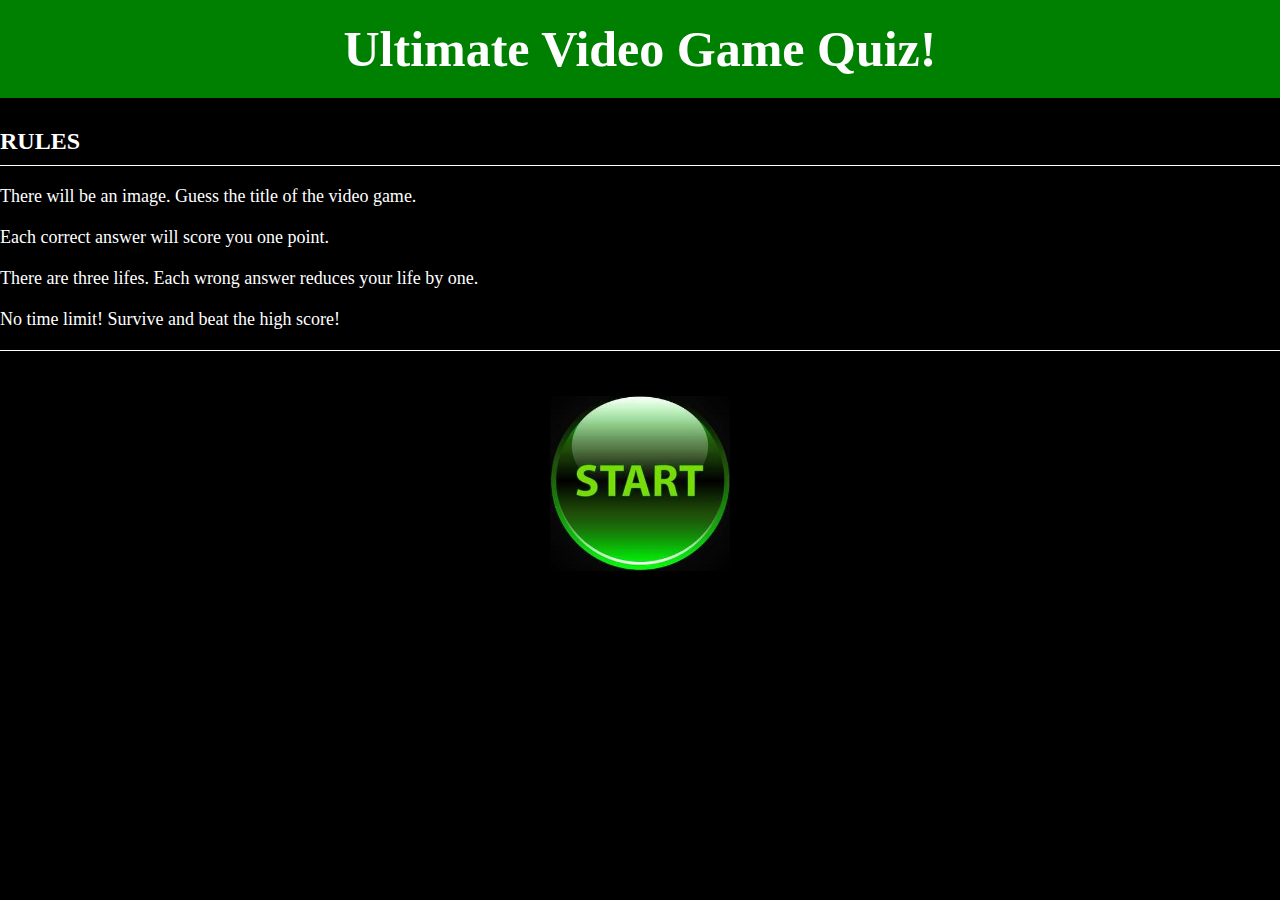
<file: index.html>
<!DOCTYPE html>
<html>
<head>
	<link rel="stylesheet" href="https://stackpath.bootstrapcdn.com/bootstrap/4.1.3/css/bootstrap.min.css" integrity="sha384-MCw98/SFnGE8fJT3GXwEOngsV7Zt27NXFoaoApmYm81iuXoPkFOJwJ8ERdknLPMO" crossorigin="anonymous">
	<link href="css/index.css" rel="stylesheet" type="text/css">
	<title>Ultimate Video Game Quiz!</title>
</head>
<body>
	<h1>Ultimate Video Game Quiz!</h1>
	<div class="container">
		<div class="row justify-content-center">
			<div class="col-lg-6 col-md-10 col-sm-12 text-center" id="rules_col">
				<h2 id="rules_title">RULES</h2>
				<div class="rules">There will be an image. Guess the title of the video game.</div>
				<div class="rules">Each correct answer will score you one point.</div>
				<div class="rules">There are three lifes. Each wrong answer reduces your life by one.</div>
				<div class="rules">No time limit! Survive and beat the high score!</div>
			</div>
		</div>
	</div>
	
	<div class="container">
		<div class="row justify-content-center">
			<div class="col-md-3">
				<a href="game.html">
					<img src="images/start_button.jpg">		
				</a>
			</div>
		</div>
	</div>
	
</body>
</html>
</file>
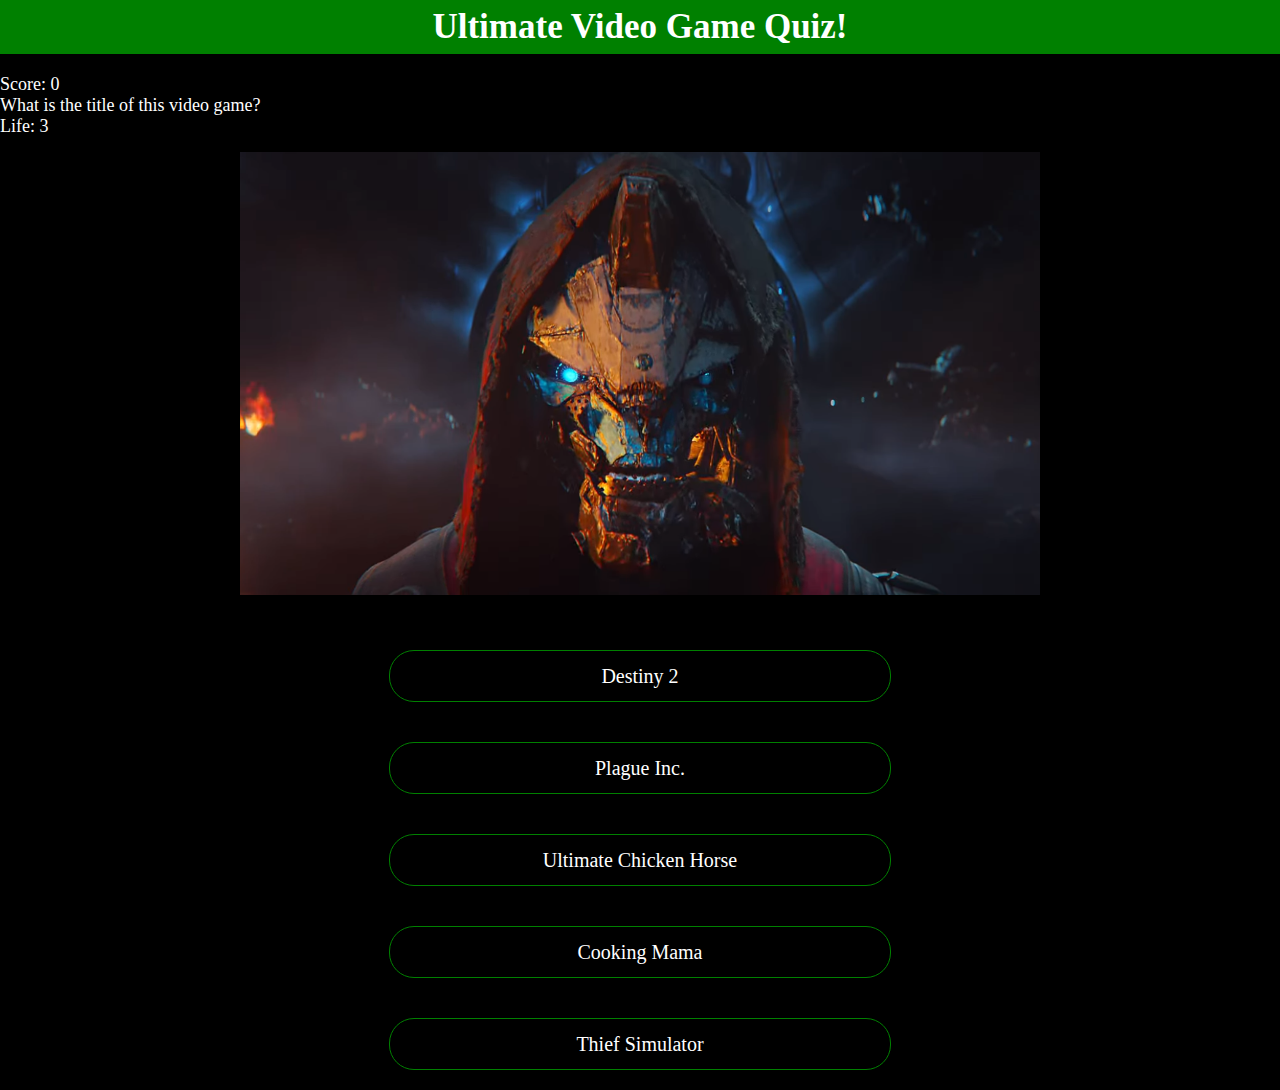
<file: game.html>
<!DOCTYPE html>
<html>
<head>
	<link rel="stylesheet" href="https://stackpath.bootstrapcdn.com/bootstrap/4.1.3/css/bootstrap.min.css" integrity="sha384-MCw98/SFnGE8fJT3GXwEOngsV7Zt27NXFoaoApmYm81iuXoPkFOJwJ8ERdknLPMO" crossorigin="anonymous">
	<link href="css/game.css" rel="stylesheet" type="text/css">
	<title>Ultimate Video Game Quiz!</title>
</head>
<body>
	<h1>Ultimate Video Game Quiz!</h1>
	<container>
		<div class="row" id="info_bar">
			<div class="col-4 text-center" id="score">Score: <span>0</span></div>
			<div class="col-4 text-center"> What is the title of this video game? </div>
			<div class="col-4 text-center" id="life">Life: <span>3</span></div>
		</div>
	</container>
	<img id="game_image" src="images/left_4_dead.png" alt="Video Game Image">
	<div id="result"></div>
	<div id="continue_click">Click here to continue.</div>
	<div id="container" class="d-flex justify-content-center">
		<div class="option">Option A</div>
		<div class="option">Option B</div>
		<div class="option">Option C</div>
		<div class="option">Option D</div>
		<div class="option">Option E</div>
	</div>

	<script src="javascript/game_database.js"></script>
	<script src="javascript/game.js"></script>
</body>
</html>
</file>
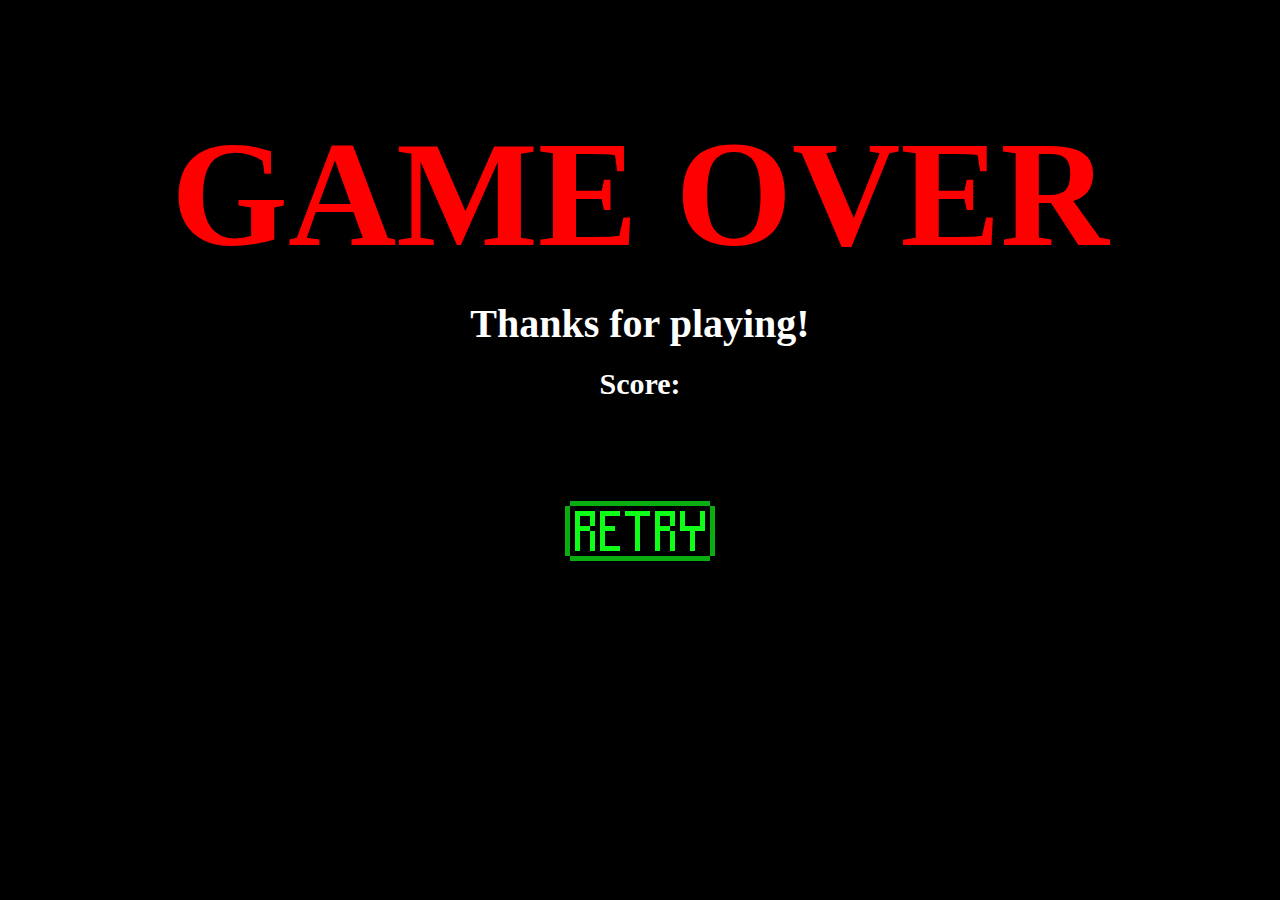
<file: retry.html>
<!DOCTYPE html>
<html>
<head>
	<link rel="stylesheet" href="https://stackpath.bootstrapcdn.com/bootstrap/4.1.3/css/bootstrap.min.css" integrity="sha384-MCw98/SFnGE8fJT3GXwEOngsV7Zt27NXFoaoApmYm81iuXoPkFOJwJ8ERdknLPMO" crossorigin="anonymous">
	<link href="css/retry.css" rel="stylesheet" type="text/css">
	<title>Ultimate Video Game Quiz!</title>
</head>
<body>
	<h1>GAME OVER</div>
	<h3 id="thanks">Thanks for playing!</h3>
	<h3 id="score">Score: <span>0</span></h3>
	<div class="container">
		<div class="row justify-content-center">
			<div class="col-md-3">
				<a href="game.html">
					<img src="images/retry_button.png">	
				</a>
			</div>
		</div>
	</div>

	<script src="javascript/retry.js"></script>
</body>
</html>
</file>
<file: css/index.css>
body {
	background-color: black;
	color: white;
	margin: 0;
}

h1 {
	background-color: green;
	font-size: 50px;
	margin: 0 auto;
	text-align: center;
	padding-top: 20px;
	padding-bottom: 20px;
}

h2 {
	border-bottom: 1px solid white;
	margin: 0;
}

#rules_col {
	border-bottom: 1px solid white;
	margin-top: 30px;
	margin-bottom: 45px;
}

#rules_title {
	padding-bottom: 10px;
}

.rules {
	font-size: 18px;
	margin-top: 20px;
	margin-bottom: 20px;
}

img {
	width: 180px;
	display: block;
	margin: 0 auto;
}
</file>
<file: css/game.css>
body {
	background-color: black;
	color: white;
	margin: 0;
}

h1 {
	background-color: green;
	margin: 0 auto;
	text-align: center;
	padding-top: 7px;
	padding-bottom: 7px;
	font-size: 35px;
}

#info_bar {
	margin-top: 20px;
	margin-bottom: 15px;
	font-size: 18px;
}

#game_image {
	display: block;
	max-width: 800px;
	max-height: auto;
	margin: 0 auto;
}

#result {
	margin: 0 auto;
	text-align: center;
	padding-top: 15px;

	font-size: 25px;
	font-weight: bold;
}

#continue_click {
	margin: 0 auto;
	text-align: center;
	padding-top: 20px;
	cursor: pointer;
}

#container {
	display: flex;
	justify-content: center;
	flex-wrap: wrap;
	margin: 0 auto;
	margin-top: 20px;
	width: 80%;
	position: relative;
}

.option {
	border-radius: 25px;
	border-style: solid;
	border-width: 1px;
	border-color: green;
	border-style: round;
	margin: 20px;

	text-align: center;
	font-size: 20px;
	line-height: 50px;
	width: 500px;
	height: 50px;
	cursor: pointer;
}
</file>
<file: css/retry.css>
body {
	background-color: black;
	color: white;
}

h1 {
	margin: 0 auto;
	text-align: center;
	font-size: 150px;
	color: red;
	padding-top: 100px;
	padding-bottom: 20px;
}

#thanks {
	margin: 0 auto;
	text-align: center;
	font-size: 40px;
	padding-bottom: 20px;
}

#score {
	margin: 0 auto;
	text-align: center;
	font-size: 30px;
	padding-bottom: 100px;
}

img {
	width: 150px;
	display: block;
	margin: 0 auto;
}
</file>
